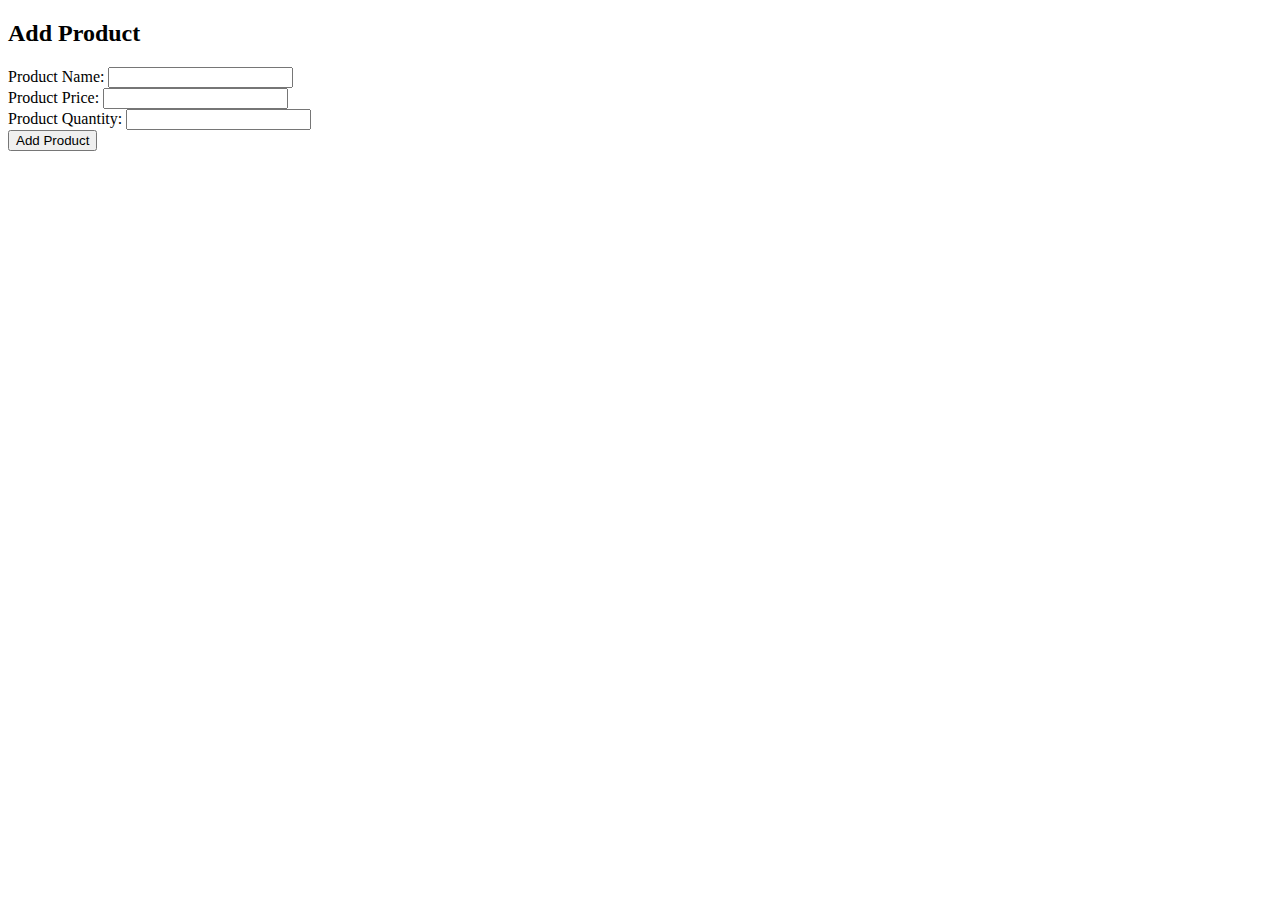
<file: src/main/webapp/storage.html>
<!DOCTYPE html>
<html lang="en">
<head>
	<meta charset="UTF-8">
	<meta name="viewport" content="width=device-width, initial-scale=1.0">
	<title>Add Product</title>
</head>
<body>
<h2>Add Product</h2>
<form id="addProductForm">
	<label for="productName">Product Name:</label>
	<input type="text" id="productName" name="productName" required><br>

	<label for="productPrice">Product Price:</label>
	<input type="number" id="productPrice" name="productPrice" required><br>

	<label for="productQuantity">Product Quantity:</label>
	<input type="number" id="productQuantity" name="productQuantity" required><br>

	<button type="submit">Add Product</button>
</form>

<script>
        document.getElementById("addProductForm").addEventListener("submit", async function(event) {
            event.preventDefault();

            const productName = document.getElementById("productName").value;
            const productPrice = parseFloat(document.getElementById("productPrice").value);
            const productQuantity = parseInt(document.getElementById("productQuantity").value);

            const newProduct = {
                prod_name: productName,
                prod_price: productPrice,
                prod_amount: productQuantity
            };

            const response = await fetch("/candy-shop/add-product", {
                method: "POST",
                headers: {
                    "Content-Type": "application/json"
                },
                body: JSON.stringify(newProduct)
            });

            if (response.ok) {
                console.log("Product added successfully!");
                window.location.href = "/candy-shop/storage.html";
            } else {
                console.error("Failed to add product:", response.statusText);
            }
        });
    </script>
</body>
</html>
</file>
